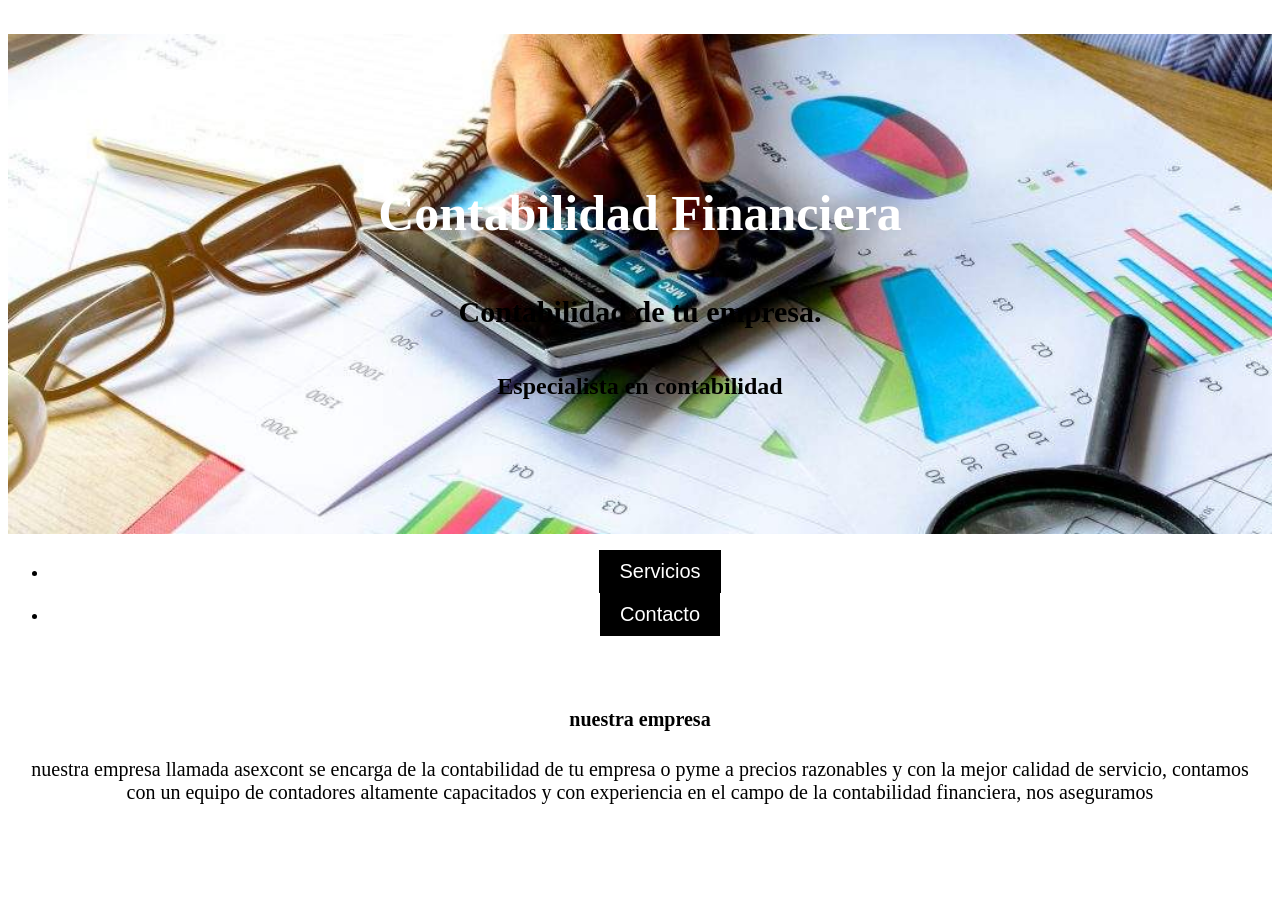
<file: index.html>
<!DOCTYPE html>
<html lang="es">
<head>
    <meta charset="UTF-8">
    <meta name="viewport" content="width=device-width, initial-scale=1.0">
    <title>contabilidad financiera asexcont</title>
    <link rel="stylesheet" href="index.css">
</head>
<body class="body">
  <header class="header">
      <h1>Contabilidad Financiera</h1>
      <h2>Contabilidad de tu empresa.</h2>
      <h3>Especialista en contabilidad</h3>
  </header>

  <nav>
    <ul>
      <li><a href="servicios.html"><button>Servicios</button></a></li>
      <li><a href="contacto.html"><button>Contacto</button></a></li>
    </ul>
  </nav>

  <section class="section">
    <h4>nuestra empresa</h4>
    <p>nuestra empresa llamada asexcont se encarga de la contabilidad de tu empresa o pyme
      a precios razonables y con la mejor calidad de servicio, contamos con un equipo de contadores
      altamente capacitados y con experiencia en el campo de la contabilidad financiera, nos aseguramos</p>
  </section>
</body>
</html>
</file>
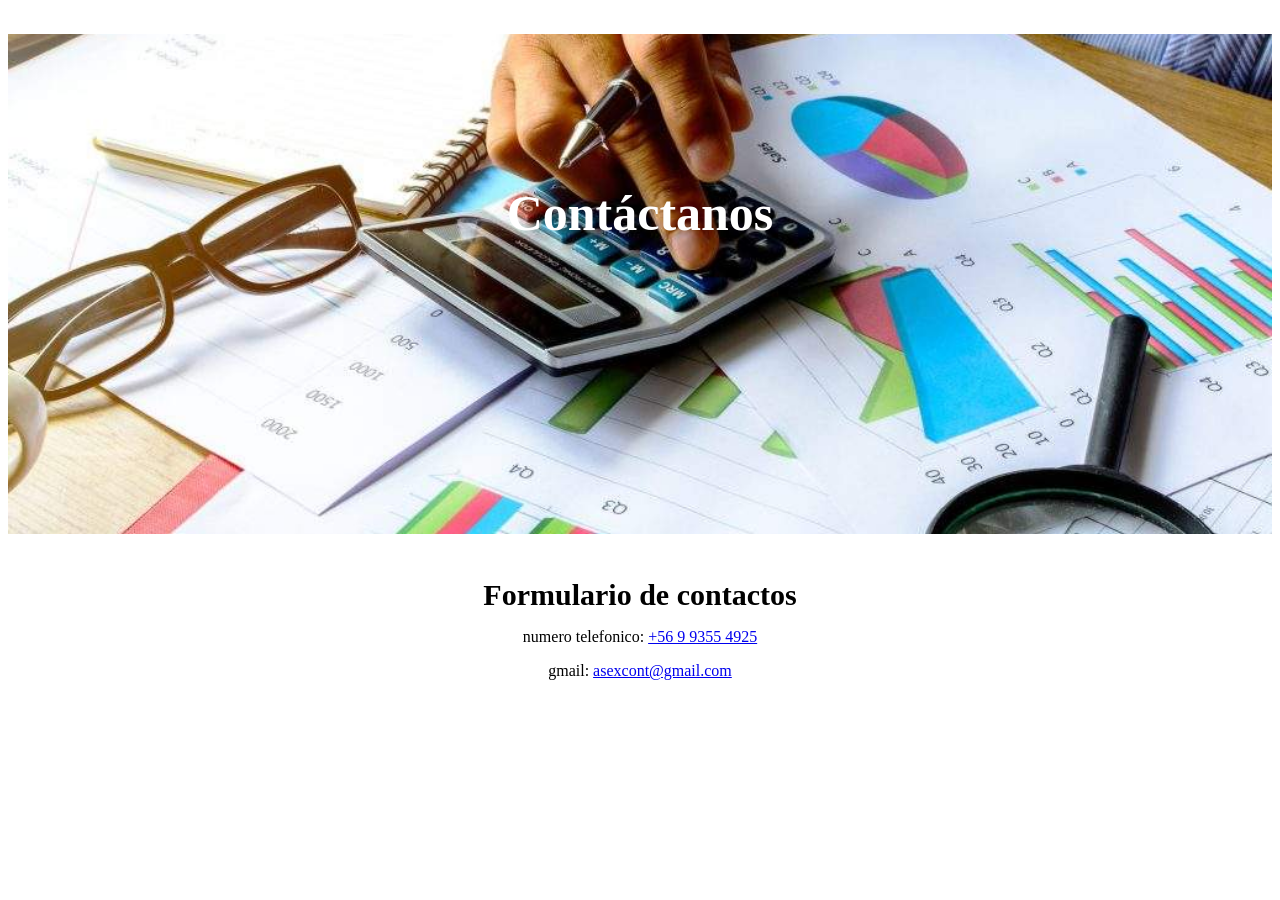
<file: contacto.html>
<!DOCTYPE html>
<html lang="es">
<head>
    <meta charset="UTF-8">
    <meta name="viewport" content="width=device-width, initial-scale=1.0">
    <title>contactos asexcont</title>
    <link rel="stylesheet" href="index.css">
</head>
<body>
   <header class="header">
    <h1>Contáctanos</h1>
   </header>
   
   <h2>Formulario de contactos</h2>
   <p>numero telefonico: <a href="https://wa.me" target="_blank">+56 9 9355 4925</a> </p>
   <p>gmail: <a href="mailto:asexcont@gmail.com">asexcont@gmail.com</a></p>
</body>
</html>
</file>
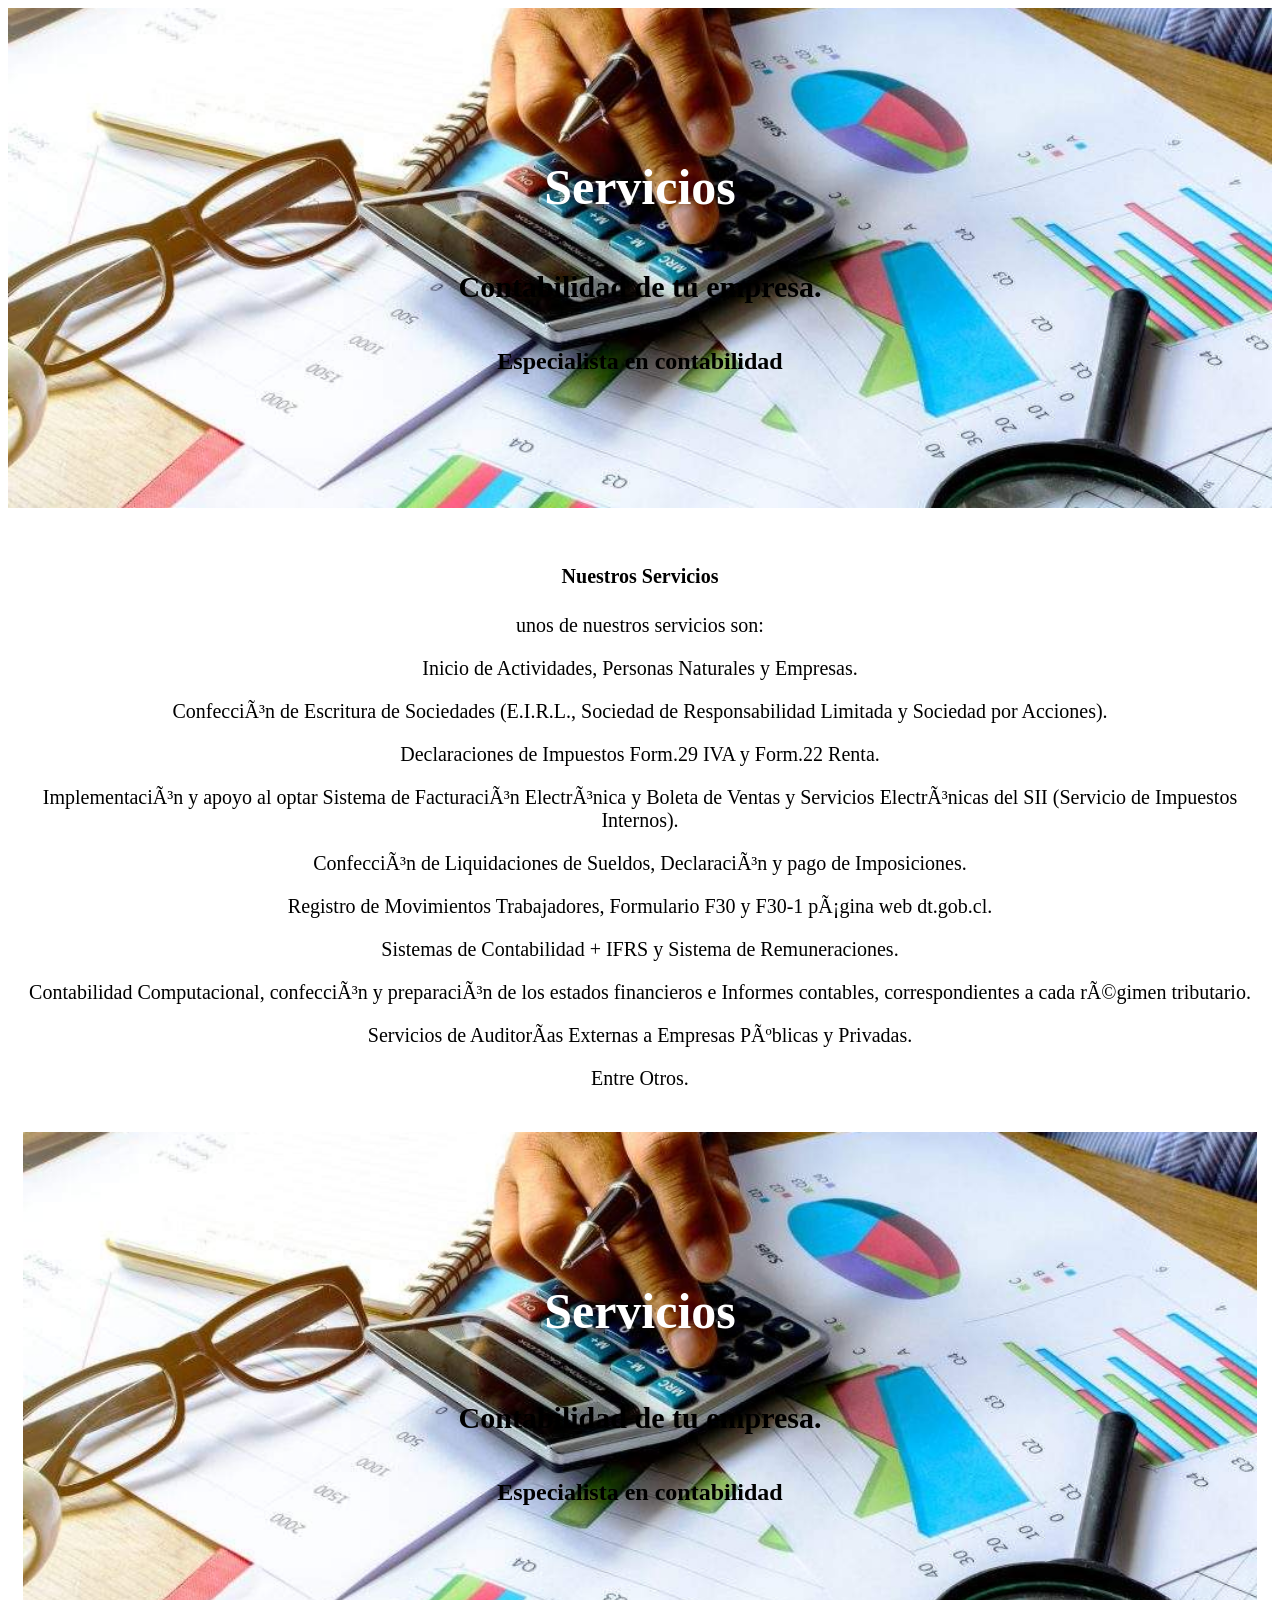
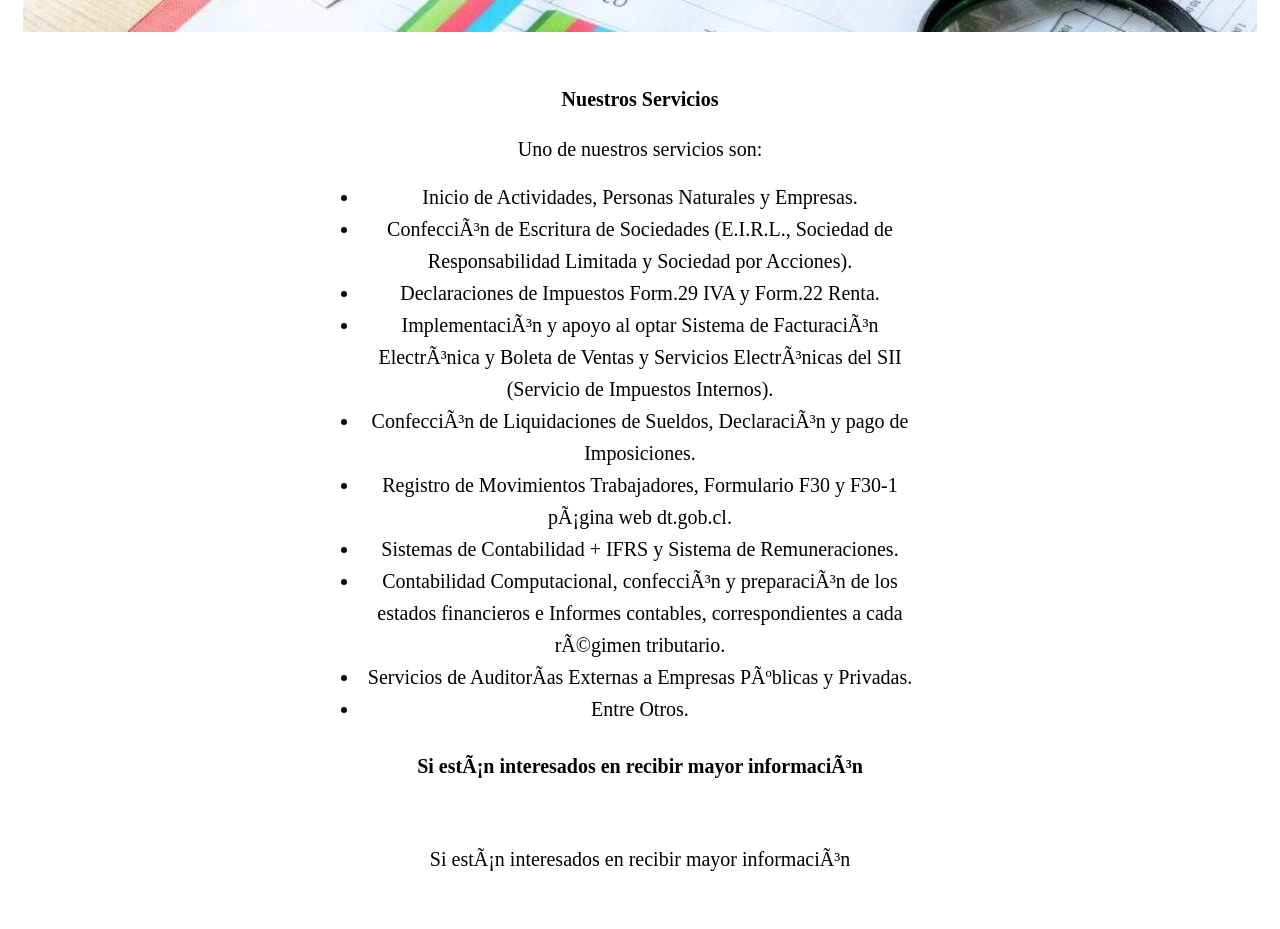
<file: servicios.html>
<html>
<head>
    <title>Servicios asexcont</title>
    <link rel="stylesheet" href="index.css">
</head>
<body>
    <header class="header">
        <h1>Servicios</h1>
        <h2>Contabilidad de tu empresa.</h2>
        <h3>Especialista en contabilidad</h3>
    </header>
<div id="servicios">
    <section class="section">
        <h4>Nuestros Servicios</h4>
        <p>unos de nuestros servicios son:</p>
<p>Inicio de Actividades, Personas Naturales y Empresas.</p>
<p>Confección de Escritura de Sociedades (E.I.R.L., Sociedad de Responsabilidad Limitada y Sociedad por Acciones).</p>
<p>Declaraciones de Impuestos Form.29 IVA y Form.22 Renta.</p>
<p>Implementación y apoyo al optar Sistema de Facturación Electrónica y Boleta de Ventas y Servicios Electrónicas del SII (Servicio de Impuestos Internos).</p>
<p>Confección de Liquidaciones de Sueldos, Declaración y pago de Imposiciones.</p>
<p>Registro de Movimientos Trabajadores, Formulario F30 y F30-1 página web dt.gob.cl.</p>
<p>Sistemas de Contabilidad + IFRS y Sistema de Remuneraciones.</p>
<p>Contabilidad Computacional, confección y preparación de los estados financieros e Informes contables, correspondientes a cada régimen tributario.</p>
<p>Servicios de Auditorías Externas a Empresas Públicas y Privadas.</p>
<p>Entre Otros.</p><!DOCTYPE html>
<html lang="es">
<head>
    <meta charset="UTF-8">
    <meta name="viewport" content="width=device-width, initial-scale=1.0">
    <title>Servicios asexcont</title>
    <link rel="stylesheet" href="index.css">
</head>
<body>
    <header class="header">
        <h1>Servicios</h1>
        <h2>Contabilidad de tu empresa.</h2>
        <h3>Especialista en contabilidad</h3>
    </header>

    <div id="servicios">
        <section class="section">
            <h4>Nuestros Servicios</h4>
            <p>Uno de nuestros servicios son:</p>
            
            <!-- Cambié los párrafos sueltos por una lista ordenada que se adapta mucho mejor en móviles -->
            <ul style="text-align: left; max-width: 600px; margin: 0 auto; padding: 0 20px; line-height: 1.6;">
                <li>Inicio de Actividades, Personas Naturales y Empresas.</li>
                <li>Confección de Escritura de Sociedades (E.I.R.L., Sociedad de Responsabilidad Limitada y Sociedad por Acciones).</li>
                <li>Declaraciones de Impuestos Form.29 IVA y Form.22 Renta.</li>
                <li>Implementación y apoyo al optar Sistema de Facturación Electrónica y Boleta de Ventas y Servicios Electrónicas del SII (Servicio de Impuestos Internos).</li>
                <li>Confección de Liquidaciones de Sueldos, Declaración y pago de Imposiciones.</li>
                <li>Registro de Movimientos Trabajadores, Formulario F30 y F30-1 página web dt.gob.cl.</li>
                <li>Sistemas de Contabilidad + IFRS y Sistema de Remuneraciones.</li>
                <li>Contabilidad Computacional, confección y preparación de los estados financieros e Informes contables, correspondientes a cada régimen tributario.</li>
                <li>Servicios de Auditorías Externas a Empresas Públicas y Privadas.</li>
                <li>Entre Otros.</li>
            </ul>

            <p style="margin-top: 30px; font-weight: bold;">Si están interesados en recibir mayor información</p>
        </section>
    </div>
</body>
</html>

<p>Si están interesados en recibir mayor información</p>

    </section>
</div>

</body>
</file>
<file: index.css>
/* Estilos globales */
* {
    text-align: center;
    box-sizing: border-box; /* Evita que el padding rompa el ancho en celulares */
}

/* Encabezado adaptable */
.header {
    background-image: url('img.png');
    background-size: cover;
    background-repeat: no-repeat;
    background-position: center;
    height: 500px; 
    width: 100%;
    margin: 0;
}

/* Tipografías base */
h1 {
    color: white;
    text-align: center;
    padding-top: 150px; 
    font-size: 50px; 
}
h2 {
    color: black;
    text-align: center;
    padding-top: 20px; 
    margin-bottom: 1px; 
    font-size: 30px; 
}
h3 {
    color: black;
    text-align: center;
    padding-top: 20px; 
    margin-bottom: 1px; 
    font-size: 24px; 
}

/* Botones */
button {
    color: white;
    background-color: black;
    border: none;
    text-align: center;
    font-size: 20px;
    padding: 10px 20px;
    cursor: pointer;
}

/* Secciones */
section {
    color: black;
    text-align: center;
    padding: 30px 15px; 
    font-size: 20px; 
}

/* ----------------------------------------------------
   ADAPTACIÓN PARA CELULARES (Pantallas menores a 768px)
------------------------------------------------------- */
@media (max-width: 768px) {
    .header {
        height: auto; /* Permite que el alto se adapte al contenido en pantallas chicas */
        padding-bottom: 40px;
    }
    h1 {
        font-size: 32px; /* Letra más chica para que no se corte en el teléfono */
        padding-top: 80px;
    }
    h2 {
        font-size: 22px;
        padding-top: 15px;
    }
    h3 {
        font-size: 18px;
        padding-top: 15px;
    }
    section {
        font-size: 16px; /* Texto de párrafo más legible en móviles */
        padding: 20px 10px;
    }
    nav ul {
        padding: 0;
        display: flex;
        justify-content: center;
        gap: 10px; /* Separa los botones en pantallas móviles */
    }
}
</file>
